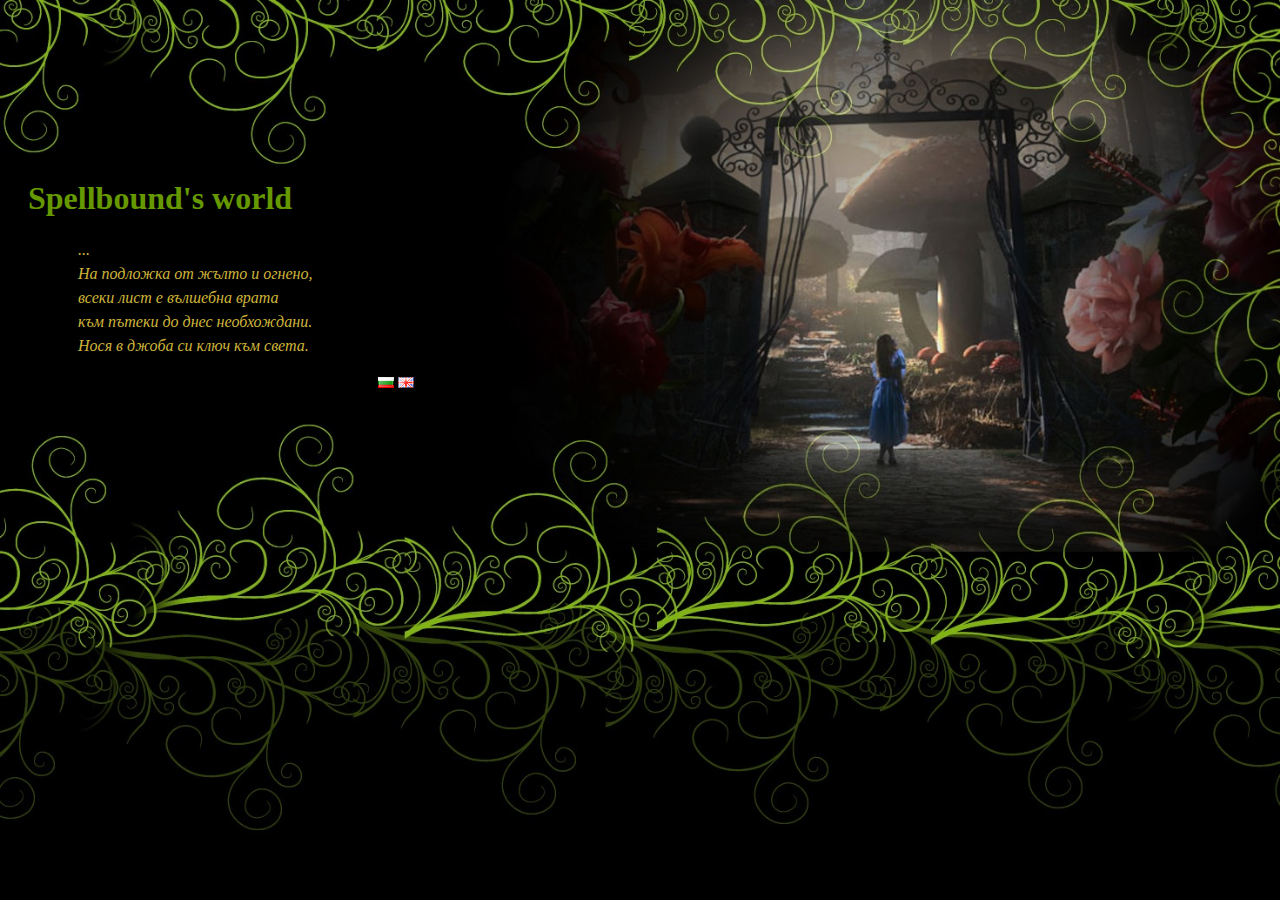
<file: index.html>
<!DOCTYPE html>
<html>
	<head>
		<meta charset="utf-8">
		<title>Spellbound's world</title>
		<style type="text/css">
		h1 {
			color: #669900;
			margin-top: 180px;
			margin-left: 20px;
			font-family: 'Verdana';
		}
		body {
			background-image: url(1.jpg);
				background-size: cover;
		}
		div.welcome {
			color: #CFB53B;
			margin-left: 30px;
			font-family: 'Verdana';
			line-height: 150%;
		}
		div.links {
			margin-left: 370px;
			font-family: 'Verdana';
		}
		ul {
			list-style-type: none;
		}
			</style>
	</head>
	<body>
		<h1>Spellbound's world</h1>
		<div class="welcome">
			<ul>
				<em>
					<li>...</li>
					<li>На подложка от жълто и огнено,</li>
					<li>всеки лист е вълшебна врата</li>
					<li>към пътеки до днес необхождани.</li>
					<li>Нося в джоба си ключ към света.</li>
				</em>
			</ul>
		</div>
		<div class="links">
			<a href='bg/index.html'><img src="bg-icon.png"></a>
			<a href='en/index.html'><img src="gb-icon.png"></a>
		</div>
	</body>
</html>
</file>
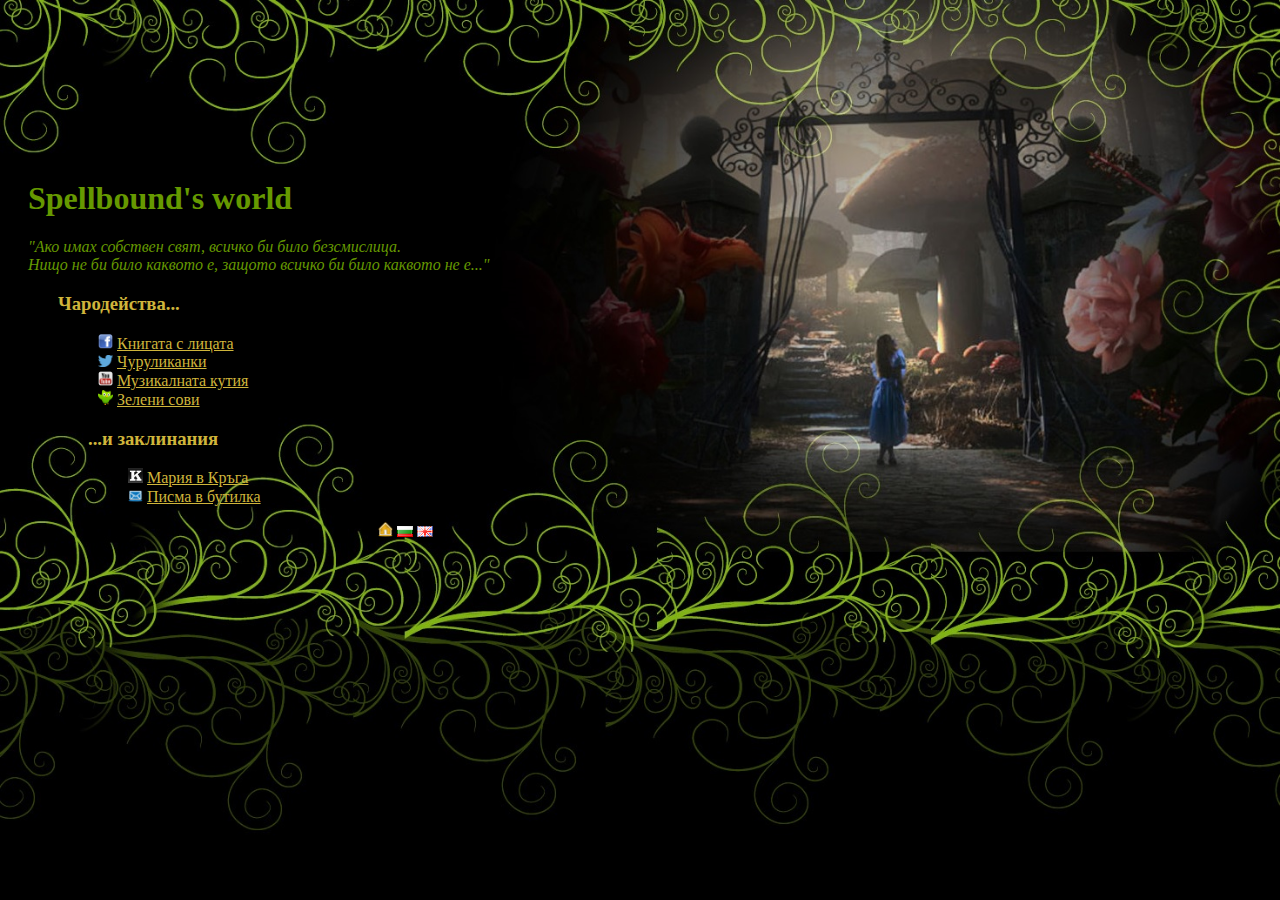
<file: bg/index.html>
<!DOCTYPE html>
<html>
	<head>
		<meta charset="utf-8">
		<title>Spellbound's world</title>
		<style type="text/css">
		h1 {
			color: #669900;
			margin-top: 180px;
			margin-left: 20px;
			font-family: 'Verdana';
		}
		body {
			background-image: url(../1.jpg);
				background-size: cover;
		}
		div.motto {
			color: #669900;
			margin-left: 20px;
			font-family: 'Verdana';
		}
		div.social {
			color: #CFB53B;
			margin-left: 50px;
			font-family: 'Verdana';
		}
		div.work {
			color: #CFB53B;
			margin-left: 80px;
			font-family: 'Verdana';
		}
		div.links {
			margin-left: 370px;
			font-family: 'Verdana';
		}
		a:link {
			color: #CFB53B;
		}
		a:visited {
			color: #D4AF37;
		}
		ul {
			list-style-type: none;
		}
			</style>
	</head>
	<body>
		<h1>Spellbound's world</h1>
		<div class='motto'>
			<em>"Ако имах собствен свят, всичко би било безсмислица.<br/>
				Нищо не би било каквото е, защото всичко би било каквото не е..."</em>
		</div>
		<div class="social">
			<h3>Чародейства...</h3>
			<ul>
				<li>
					<img width="15px" src="../FaceBook-icon.png">
					<a href="https://www.facebook.com/maria.ivanova" target="_blank">Книгата с лицата
					</a>
				</li>
				<li>
					<img width="15px" src="../Twitter_logo_blue.png">
					<a href="https://twitter.com/Spellbound13" target="_blank">Чуруликанки
					</a>
				</li>
				<li>
					<img width="15px" src="../Youtube_icon.png">
					<a href="https://www.youtube.com/user/joyridespellbound" target="_blank">Музикалната кутия
					</a>
				</li>
				<li>
					<img width="15px" src="../Duolingo_icon.png">
					<a href="https://www.duolingo.com/Spellbound13" target="_blank">Зелени сови
					</a>
				</li>
			</ul>
		</div>
		<div class="work">
			<h3>...и заклинания</h3>
			<ul>
				<li>
					<img width="15px" src="../apple-touch-icon.png">
					<a href="http://www.capital.bg/browse.php?aid=206" target="_blank">Мария в Кръга
					</a>
				</li>
				<li>
					<img width="15px" src="../email-icon.png">
					<a href="mailto:&#109;&#097;&#114;&#105;&#097;&#105;&#064;&#099;&#097;&#112;&#105;&#116;&#097;&#108;&#046;&#098;&#103;">Писма в бутилка
					</a>
				</li>
			</ul>
		</div>
		<div class='links'>
			<a href='../index.html'><img width="15px" src="../home_icon.png"></a>
			<a href='index.html'><img src="../bg-icon.png"></a>
			<a href='../en/index.html'><img src="../gb-icon.png"></a>
		</div>
	</body>
</html>
</file>
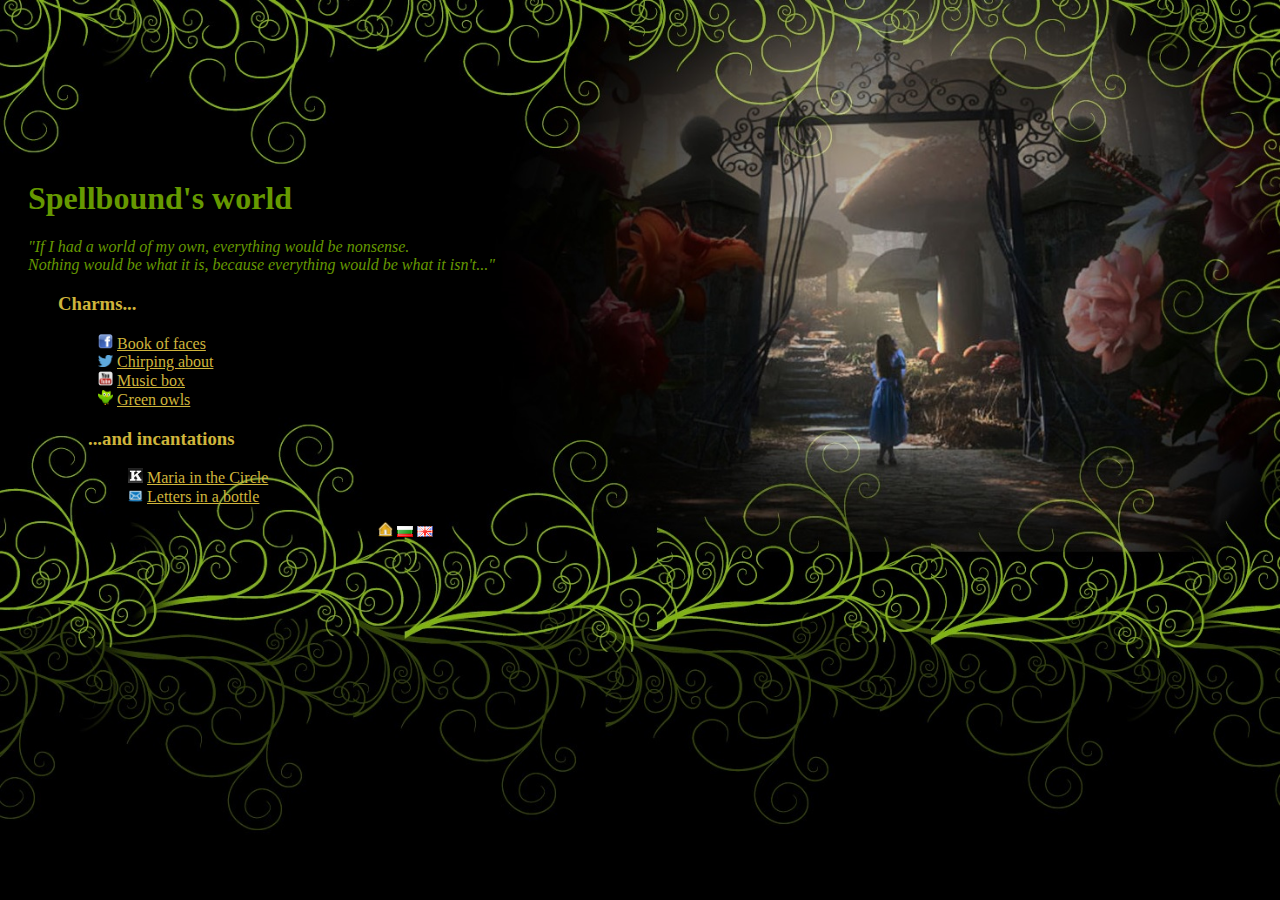
<file: en/index.html>
<!DOCTYPE html>
<html>
	<head>
		<meta charset="utf-8">
		<title>Spellbound's world</title>
		<style type="text/css">
		h1 {
			color: #669900;
			margin-top: 180px;
			margin-left: 20px;
			font-family: 'Verdana';
		}
		body {
			background-image: url(../1.jpg);
				background-size: cover;
		}
		div.motto {
			color: #669900;
			margin-left: 20px;
			font-family: 'Verdana';
		}
		div.social {
			color: #CFB53B;
			margin-left: 50px;
			font-family: 'Verdana';
		}
		div.work {
			color: #CFB53B;
			margin-left: 80px;
			font-family: 'Verdana';
		}
		div.links {
			margin-left: 370px;
			font-family: 'Verdana';
		}
		a:link {
			color: #CFB53B;
		}
		a:visited {
			color: #D4AF37;
		}
		ul {
			list-style-type: none;
		}
			</style>
	</head>
	<body>
		<h1>Spellbound's world</h1>
		<div class='motto'>
			<em>"If I had a world of my own, everything would be nonsense.<br/>
				   Nothing would be what it is, because everything would be what it isn't..."</em>
		</div>
		<div class="social">
			<h3>Charms...</h3>
			<ul>
				<li>
					<img width="15px" src="../FaceBook-icon.png">
					<a href="https://www.facebook.com/maria.ivanova" target="_blank">Book of faces
					</a>
				</li>
				<li>
					<img width="15px" src="../Twitter_logo_blue.png">
					<a href="https://twitter.com/Spellbound13" target="_blank">Chirping about
					</a>
				</li>
				<li>
					<img width="15px" src="../Youtube_icon.png">
					<a href="https://www.youtube.com/user/joyridespellbound" target="_blank">Music box
					</a>
				</li>
				<li>
					<img width="15px" src="../Duolingo_icon.png">
					<a href="https://www.duolingo.com/Spellbound13" target="_blank">Green owls
					</a>
				</li>
			</ul>
		</div>
		<div class="work">
			<h3>...and incantations</h3>
			<ul>
				<li>
					<img width="15px" src="../apple-touch-icon.png">
					<a href="http://www.capital.bg/browse.php?aid=206" target="_blank">Maria in the Circle
					</a>
				</li>
				<li>
					<img width="15px" src="../email-icon.png">
					<a href="mailto:&#109;&#097;&#114;&#105;&#097;&#105;&#064;&#099;&#097;&#112;&#105;&#116;&#097;&#108;&#046;&#098;&#103;">Letters in a bottle
					</a>
				</li>
			</ul>
		</div>
		<div class='links'>
			<a href='../index.html'><img width="15px" src="../home_icon.png"></a>
			<a href='../bg/index.html'><img src="../bg-icon.png"></a>
			<a href='index.html'><img src="../gb-icon.png"></a>
		</div>
	</body>
</html>
</file>
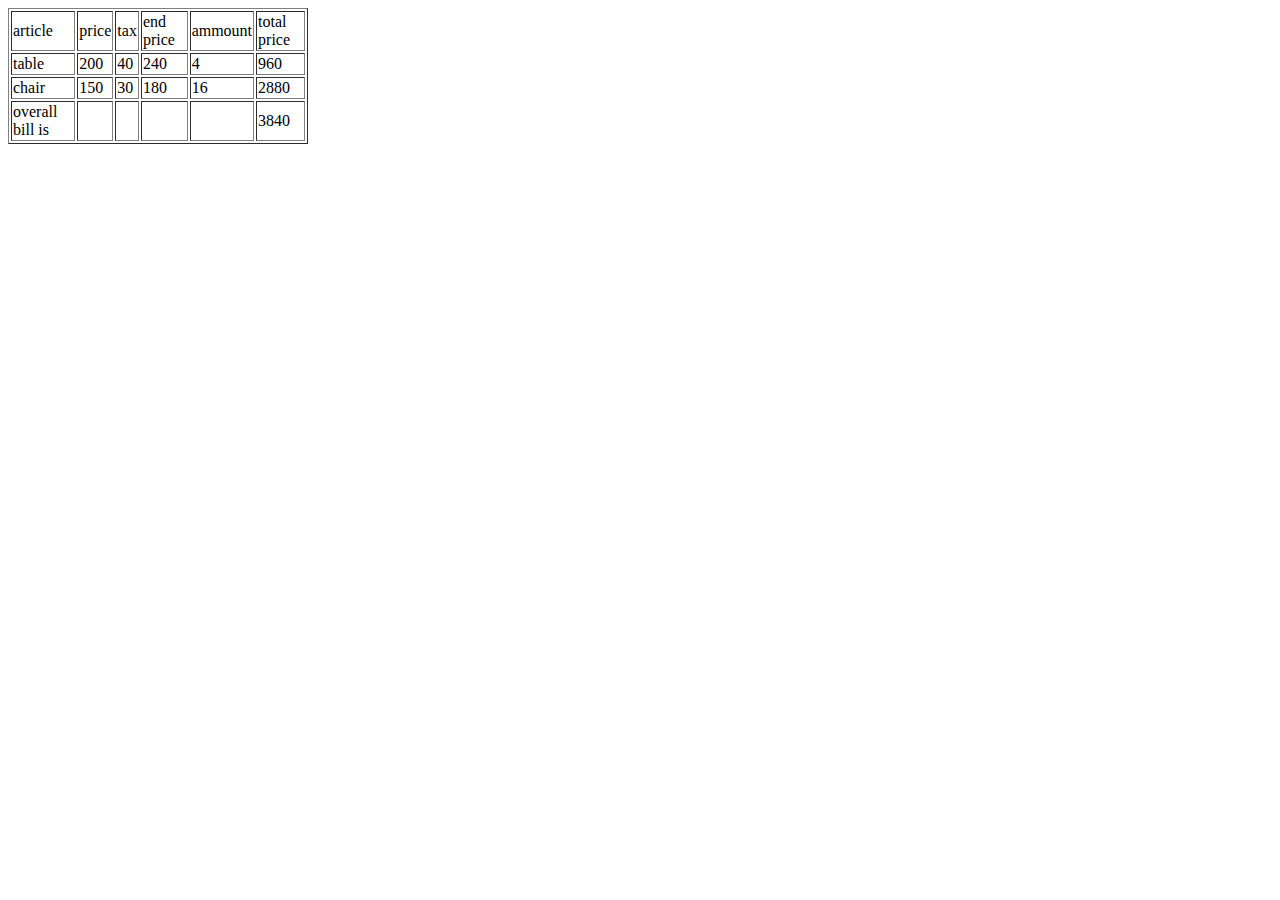
<file: Shopping.html>
<!DOCTYPE html>
 <html>
 <head>
   <title>Shopping</title>
   </head>
 <body>
   <table border='1' style='width:300px'>
   <tr>
		<td>article</td>
		<td>price</td>
		<td>tax</td>
		<td>end price</td>
		<td>ammount</td>
		<td>total price</td>
	</tr>
      <tr>
					<td>table</td>
					<td>200</td>
					<td>40</td>
					<td>240</td>
					<td>4</td>
					<td>960</td>
					</tr><tr>
					<td>chair</td>
					<td>150</td>
					<td>30</td>
					<td>180</td>
					<td>16</td>
					<td>2880</td>
					</tr>
   <tr>
		<td>overall bill is</td>
		<td></td>
		<td></td>
		<td></td>
		<td></td>
		<td>3840</td>
	</tr>  
   </table> 
 </body>
 </html>
</file>
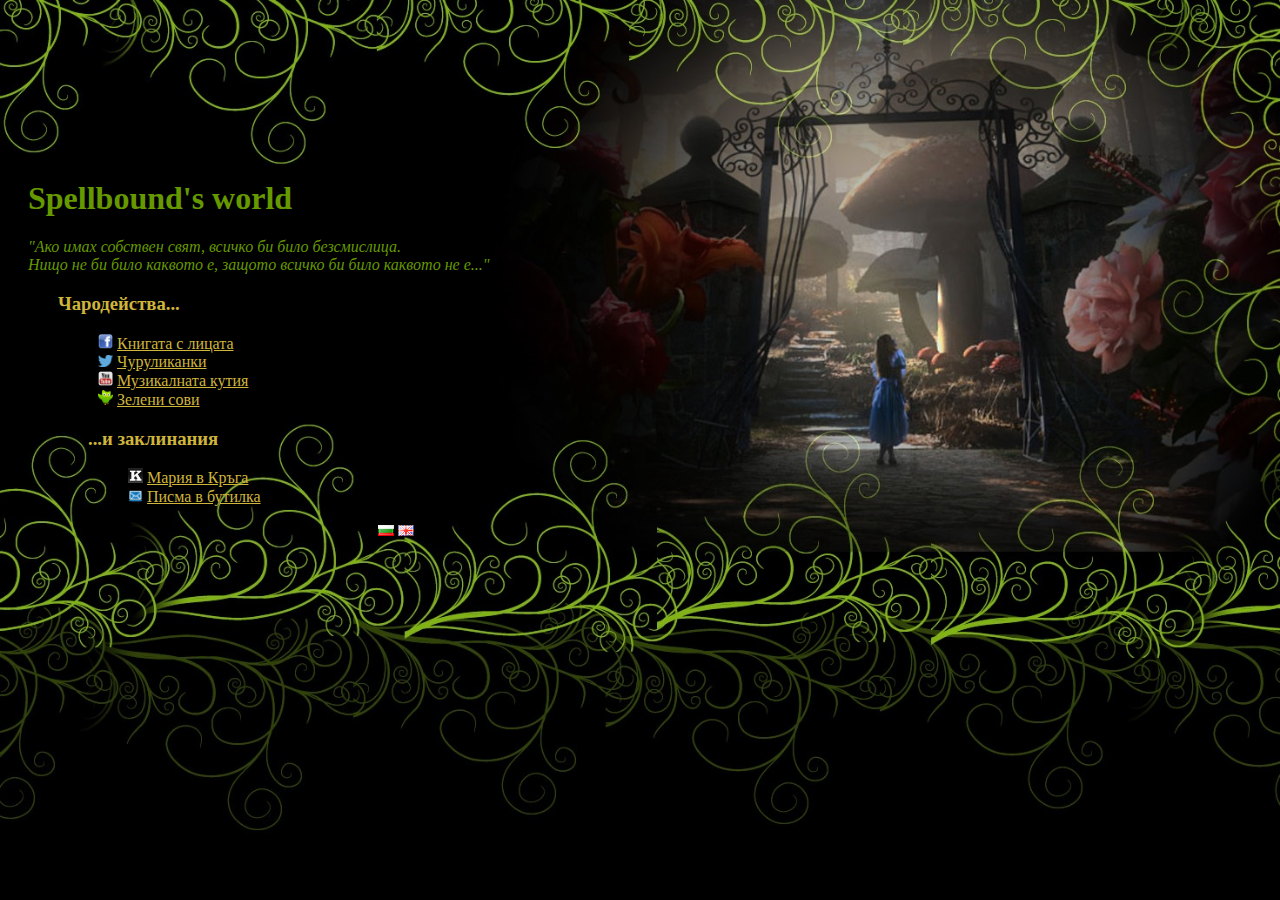
<file: bg/test.html>
<!DOCTYPE html>
<html>
	<head>
		<meta charset="utf-8">
		<title>Spellbound's world</title>
		<link rel="stylesheet" type="text/css" href="../styles/site_styles.css">
	</head>
	<body>
		<h1>Spellbound's world</h1>
		<div class="motto">
			<em>"Ако имах собствен свят, всичко би било безсмислица.<br/>
			Нищо не би било каквото е, защото всичко би било каквото не е..."</em>
		</div>
		<div class="social">
			<h3>Чародейства...</h3>
			<ul>
				<li>
					<img width="15px" src="../images/FaceBook-icon.png">
					<a href="https://www.facebook.com/maria.ivanova" target="_blank">Книгата с лицата
					</a>
				</li>
				<li>
					<img width="15px" src="../images/Twitter_logo_blue.png">
					<a href="https://twitter.com/Spellbound13" target="_blank">Чуруликанки
					</a>
				</li>
				<li>
					<img width="15px" src="../images/Youtube_icon.png">
					<a href="https://www.youtube.com/user/joyridespellbound" target="_blank">Музикалната кутия
					</a>
				</li>
				<li>
					<img width="15px" src="../images/Duolingo_icon.png">
					<a href="https://www.duolingo.com/Spellbound13" target="_blank">Зелени сови
					</a>
				</li>
			</ul>
		</div>
		<div class="work">
			<h3>...и заклинания</h3>
			<ul>
				<li>
					<img width="15px" src="../images/apple-touch-icon.png">
					<a href="http://www.capital.bg/browse.php?aid=206" target="_blank">Мария в Кръга
					</a>
				</li>
				<li>
					<img width="15px" src="../images/email-icon.png">
					<a href="mailto:&#109;&#097;&#114;&#105;&#097;&#105;&#064;&#099;&#097;&#112;&#105;&#116;&#097;&#108;&#046;&#098;&#103;">Писма в бутилка
					</a>
				</li>
			</ul>
		</div>
		<div class="links">
			<a href="../bg/test.html"><img src="../images/bg-icon.png"></a>
			<a href="../en/test.html"><img src="../images/gb-icon.png"></a>
		</div>
	</body>
</html>
</file>
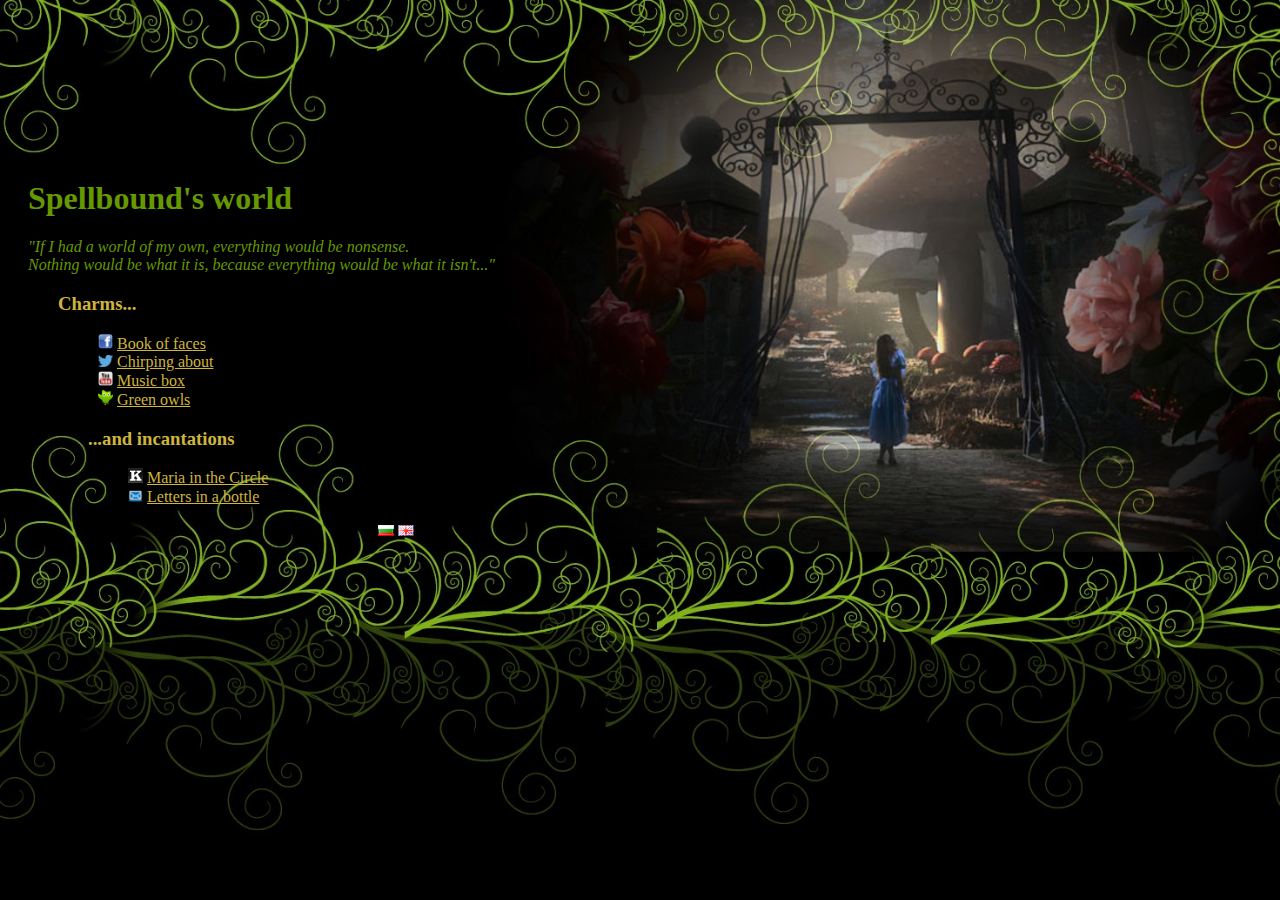
<file: en/test.html>
<!DOCTYPE html>
<html>
	<head>
		<meta charset="utf-8">
		<title>Spellbound's world</title>
		<link rel="stylesheet" type="text/css" href="../styles/site_styles.css">
	</head>
	<body>
		<h1>Spellbound's world</h1>
		<div class="motto">
			<em>"If I had a world of my own, everything would be nonsense.<br/>
		   Nothing would be what it is, because everything would be what it isn't..."</em>
		</div>
		<div class="social">
			<h3>Charms...</h3>
			<ul>
				<li>
					<img width="15px" src="../images/FaceBook-icon.png">
					<a href="https://www.facebook.com/maria.ivanova" target="_blank">Book of faces
					</a>
				</li>
				<li>
					<img width="15px" src="../images/Twitter_logo_blue.png">
					<a href="https://twitter.com/Spellbound13" target="_blank">Chirping about
					</a>
				</li>
				<li>
					<img width="15px" src="../images/Youtube_icon.png">
					<a href="https://www.youtube.com/user/joyridespellbound" target="_blank">Music box
					</a>
				</li>
				<li>
					<img width="15px" src="../images/Duolingo_icon.png">
					<a href="https://www.duolingo.com/Spellbound13" target="_blank">Green owls
					</a>
				</li>
			</ul>
		</div>
		<div class="work">
			<h3>...and incantations</h3>
			<ul>
				<li>
					<img width="15px" src="../images/apple-touch-icon.png">
					<a href="http://www.capital.bg/browse.php?aid=206" target="_blank">Maria in the Circle
					</a>
				</li>
				<li>
					<img width="15px" src="../images/email-icon.png">
					<a href="mailto:&#109;&#097;&#114;&#105;&#097;&#105;&#064;&#099;&#097;&#112;&#105;&#116;&#097;&#108;&#046;&#098;&#103;">Letters in a bottle
					</a>
				</li>
			</ul>
		</div>
		<div class="links">
			<a href="../bg/test.html"><img src="../images/bg-icon.png"></a>
			<a href="../en/test.html"><img src="../images/gb-icon.png"></a>
		</div>
	</body>
</html>
</file>
<file: styles/site_styles.css>
h1 {
	color: #669900;
	margin-top: 180px;
	margin-left: 20px;
	font-family: "Verdana";
}
body {
	background-image: url("../images/1.jpg");
	background-size: cover;
}
div.welcome {
	color: #CFB53B;
	margin-left: 30px;
	font-family: "Verdana";
	line-height: 150%%;
}
div.motto {
	color: #669900;
	margin-left: 20px;
	font-family: "Verdana";
}
div.social {
	color: #CFB53B;
	margin-left: 50px;
	font-family: "Verdana";
}
div.work {
	color: #CFB53B;
	margin-left: 80px;
	font-family: "Verdana";
}
div.links {
	margin-left: 370px;
	font-family: "Verdana";
}
a:link {
	color: #CFB53B;
}
a:visited {
	color: #D4AF37;
}
ul {
	list-style-type: none;
}
</file>
